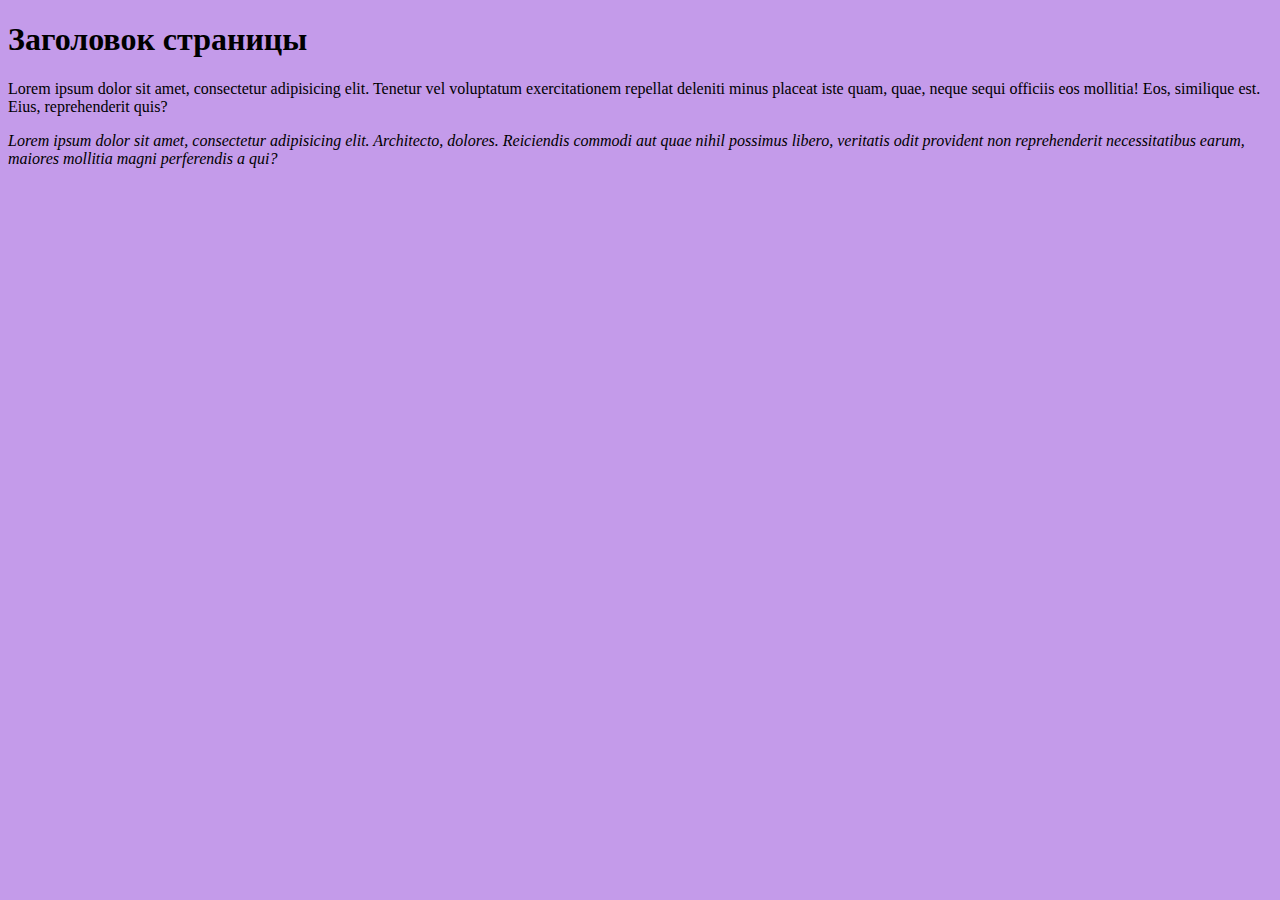
<file: Desktop/web/index.html>
<!DOCTYPE html>
<html lang="ru">
    <head>
        <meta charset="UTF-8">
        <meta name="viewport" content="width=device-width, initial-scale=1.0">
        <link rel="stylesheet" href="css/style.css">
        <title> Документ </title>
    </head>
    <body>
       <h1>Заголовок страницы</h1>
       <p>Lorem ipsum dolor sit amet, consectetur adipisicing elit. Tenetur vel voluptatum exercitationem repellat deleniti minus placeat iste quam, quae, neque sequi officiis eos mollitia! Eos, similique est. Eius, reprehenderit quis?</p> 
       <p class="kurs">
       Lorem ipsum dolor sit amet, consectetur adipisicing elit. Architecto, dolores. Reiciendis commodi aut quae nihil possimus libero, veritatis odit provident non reprehenderit necessitatibus earum, maiores mollitia magni perferendis a qui? 
       </p>
    </body>
</html>
</file>
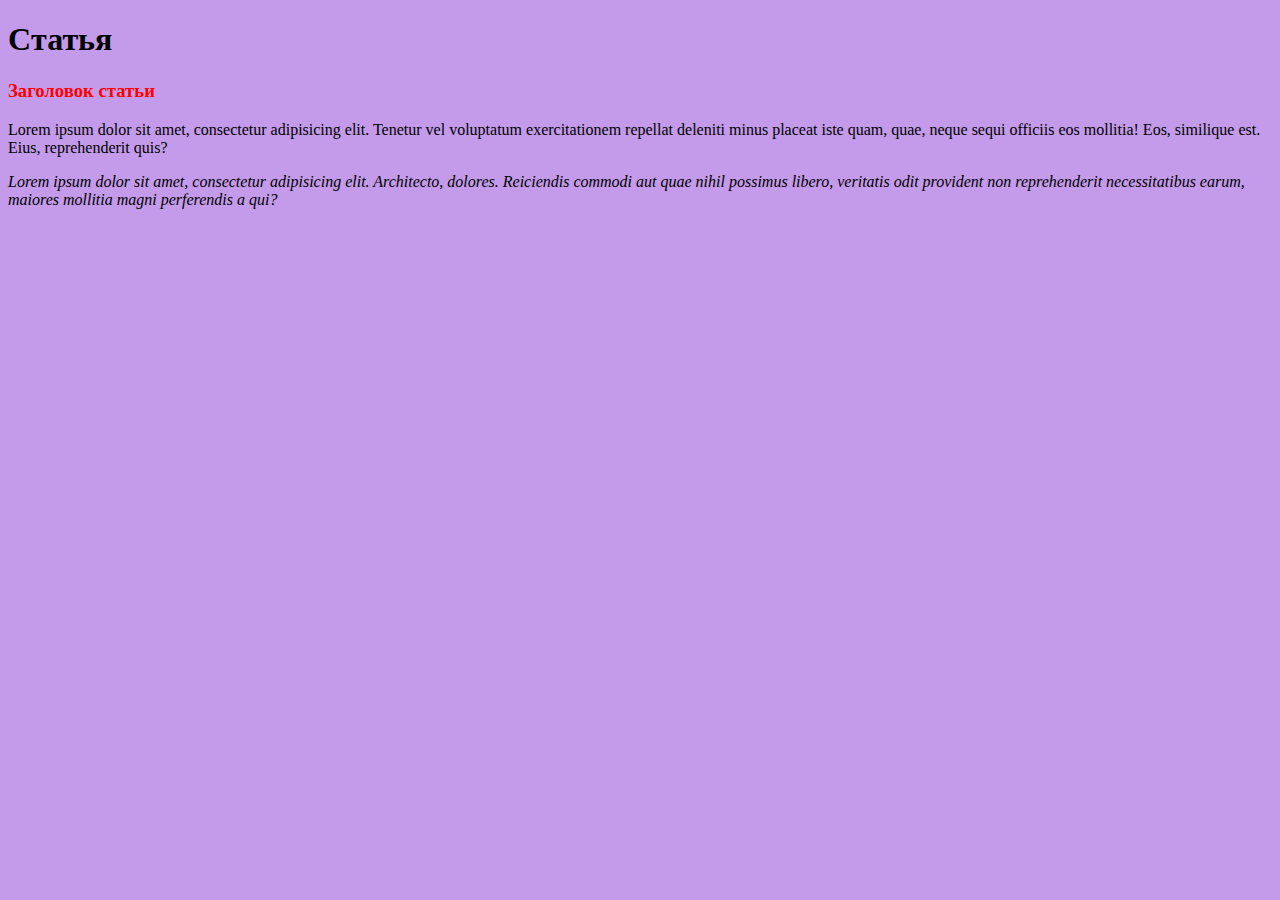
<file: Desktop/web/article.html>
<!DOCTYPE html>
<html lang="ru">
    <head>
        <meta charset="UTF-8">
        <meta name="viewport" content="width=device-width, initial-scale=1.0">
        <link rel="stylesheet" href="css/style.css">
        <title> Документ </title>
    </head>
    <body>
       <h1>Cтатья</h1>
       <h3>Заголовок статьи</h3>
       <p>Lorem ipsum dolor sit amet, consectetur adipisicing elit. Tenetur vel voluptatum exercitationem repellat deleniti minus placeat iste quam, quae, neque sequi officiis eos mollitia! Eos, similique est. Eius, reprehenderit quis?</p> 
       <p class="kurs">
       Lorem ipsum dolor sit amet, consectetur adipisicing elit. Architecto, dolores. Reiciendis commodi aut quae nihil possimus libero, veritatis odit provident non reprehenderit necessitatibus earum, maiores mollitia magni perferendis a qui? 
       </p>
    </body>
</html>
</file>
<file: Desktop/web/css/style.css>
body{
    background-color: rgb(196, 155, 234);
}

.kurs{
    font-style:italic
}

h3{
    color: rgb(255, 0, 0);
}
</file>
